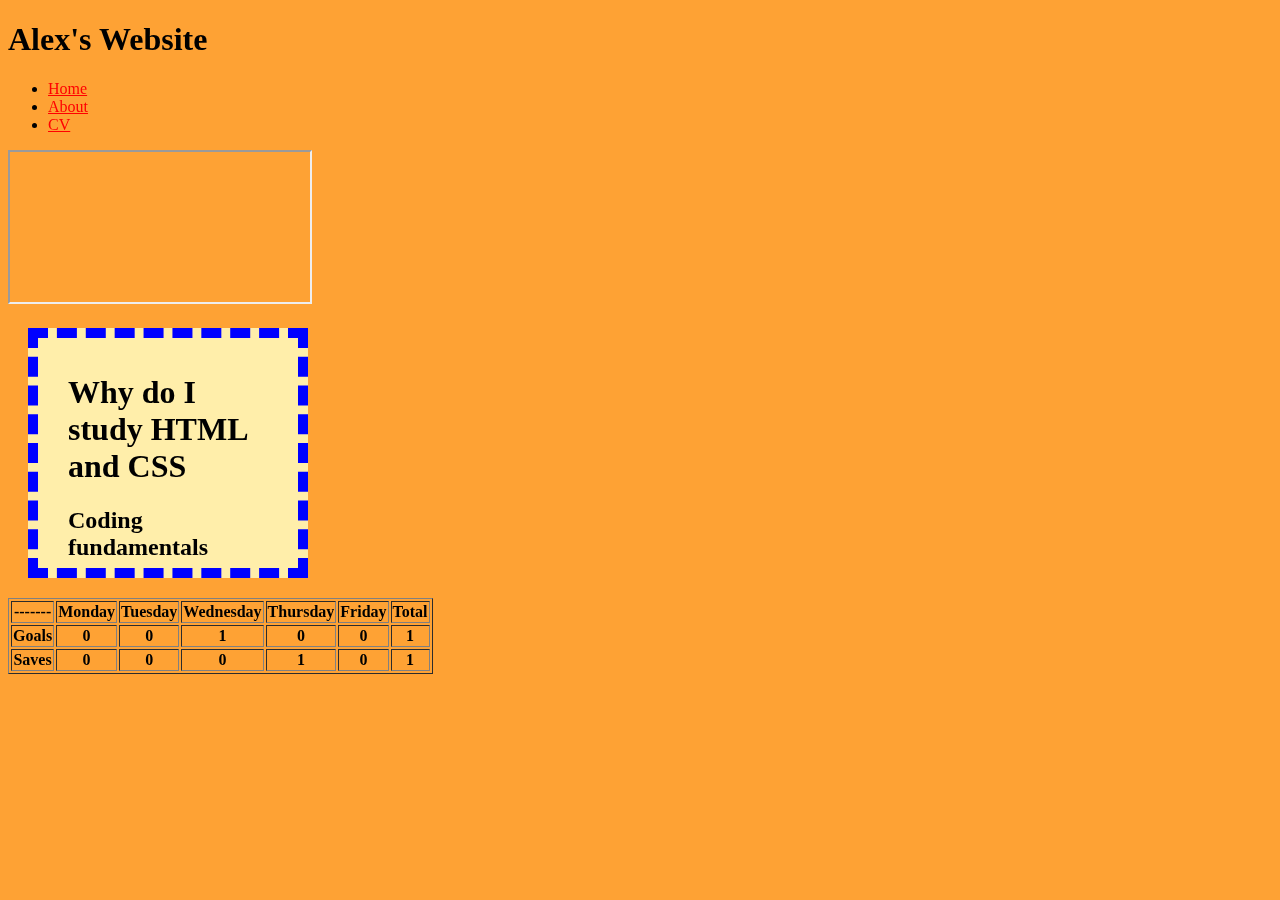
<file: index.html>
<!DOCTYPE html>
  <html>
    <head>
<h1> Alex's Website</h1>
<link href="https://AdTabares.github.io/main.css" rel="stylesheet" type="text/css">
    </head>
    <body>
<nav>
  <ul>
    <li><a href="/">Home</a></li>
    <li><a href="/about">About</a></li>
    <li><a href="/CV">CV</a></li>
    </ul>
  <iframe src="https://epicbrokers.com"></iframe>
  
  <table border="1">
  <tr>
    <th>-------</th>
    <th>Monday</th>
    <th>Tuesday</th>
    <th>Wednesday</th>
    <th>Thursday</th>
    <th>Friday</th>
    <th>Total</th>
  </tr>
  <tr>
    <th>Goals</th>
    <th>0</th>
    <th>0</th>
    <th>1</th>
    <th>0</th>
    <th>0</th>
    <th>1</th>
  </tr>
  <tr>
    <th>Saves</th>
    <th>0</th>
    <th>0</th>
    <th>0</th>
    <th>1</th>
    <th>0</th>
    <th>1</th>
  </tr>
    	    <div class="content">
	        <h1>Why do I study HTML and CSS</h1>
	        <h2>Coding fundamentals</h2>
	        <p>
	            I am gaining an introduction to some of the principals of coding. 
	            I am learning to be fastidious and meticulous in my actions since 
	            computers pay attention to detail.
	        </p>
	        
	        <h2>Value</h2>
	        <p>
	            Businesses require websites in the modern world. An effective and powerful website 
	            can attract customers. 
	        </p>
  </body>
</file>
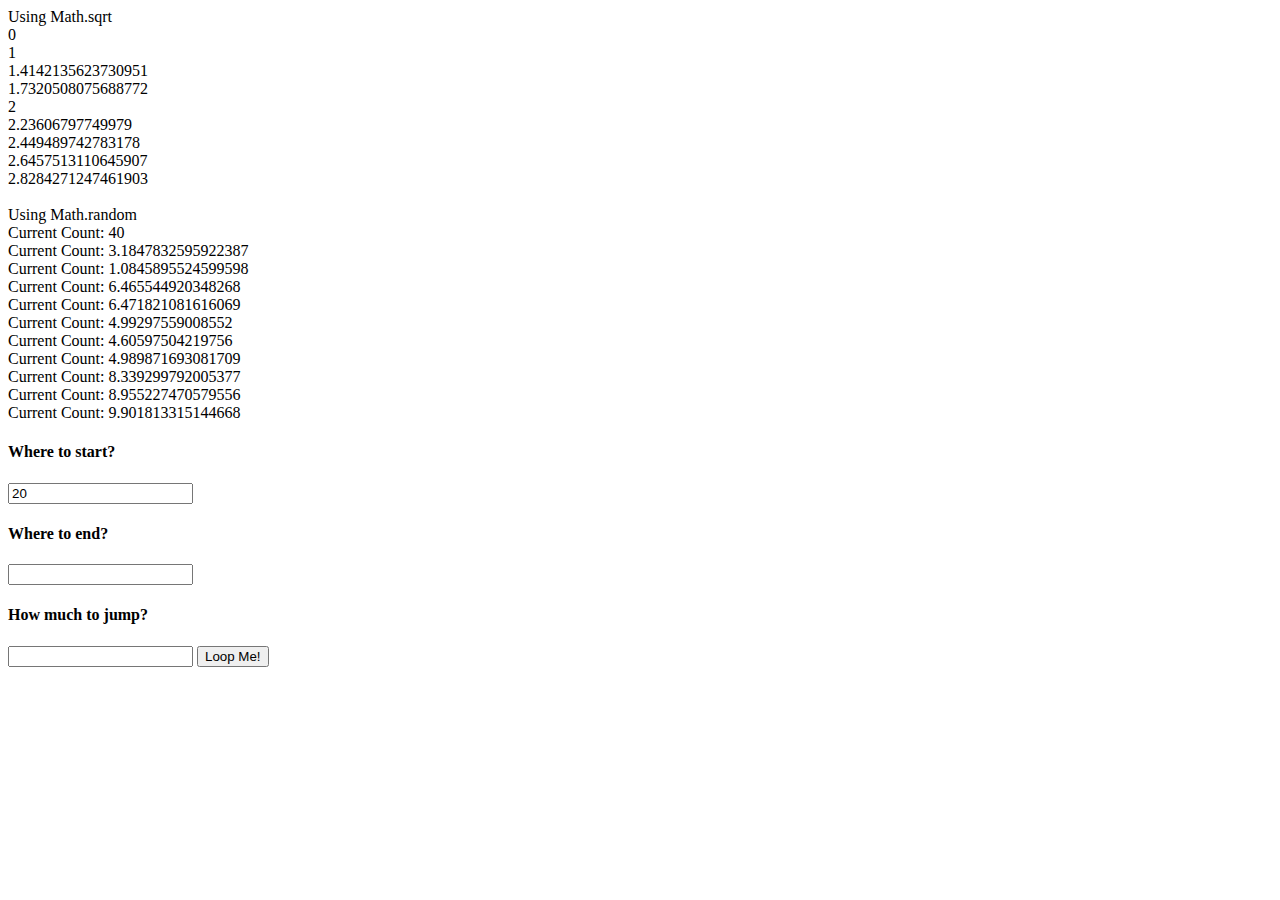
<file: tests/index.html>
<!DOCTYPE html>
<html>
<head>
<script src="myScript.js"></script>
</head>
<body>
     <!DOCTYPE html>
<html>
  <body>
    <h4>Where to start?   </h4>
        <input type="text" id="start" value=20 />
    <h4>Where to end?   </h4>
      <input type="text" id="end" />
    
    <h4>How much to jump? </h4>
    <input type="text" id="jump" />
    
    <button onclick="myLoop()" >Loop Me!     </button>
  </body>
</html>
</file>
